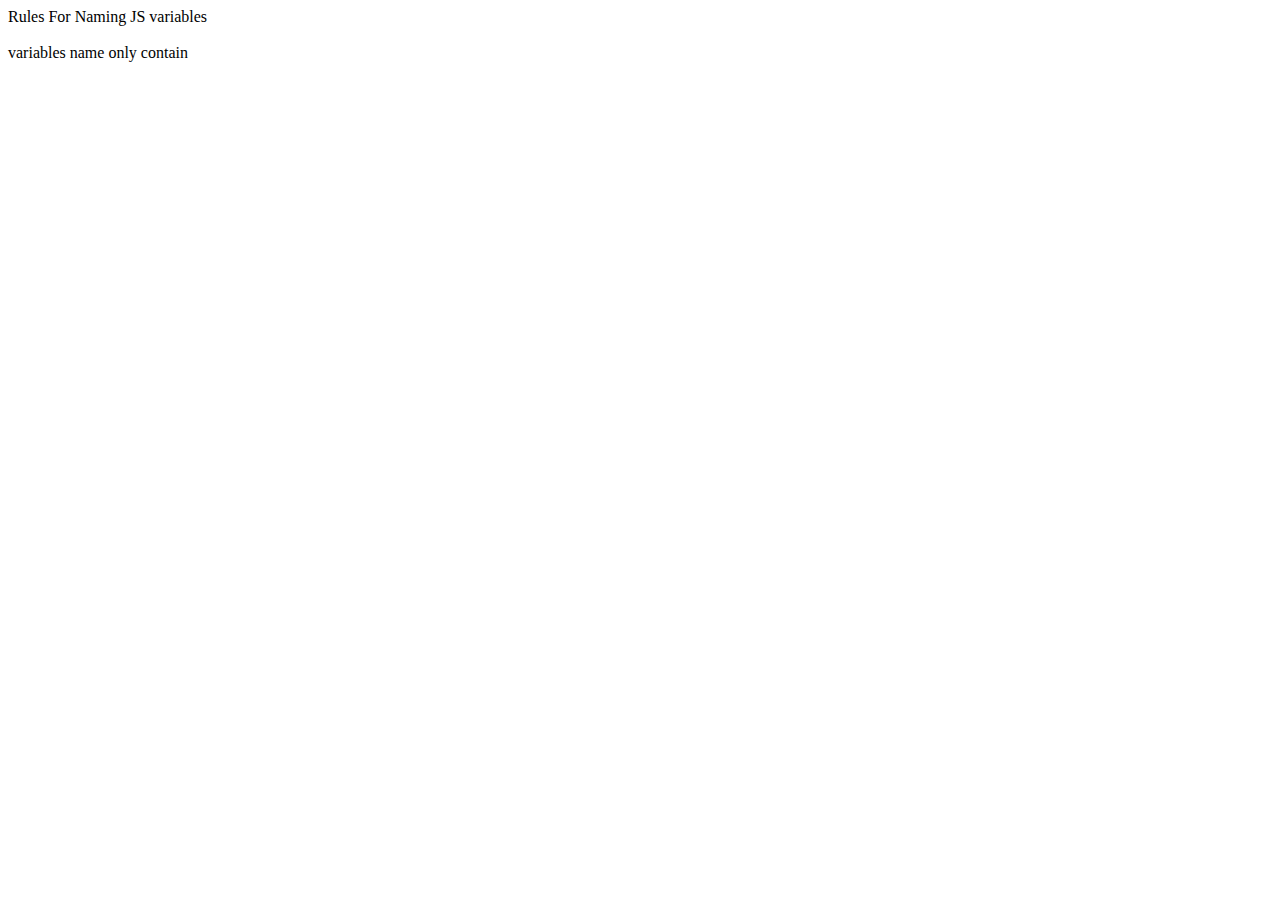
<file: class 3/index.html>
<!DOCTYPE html>
<html lang="en">
<head>
    <meta charset="UTF-8">
    <meta name="viewport" content="width=device-width, initial-scale=1.0">
    <title>Document</title>
    <link rel="stylesheet" href="style.css">
</head>
<body>
    
    
    <script src="app.js"></script>
</body>
</html>
</file>
<file: class 3/style.css>
document.write{
    text-decoration: solid;
}
</file>
